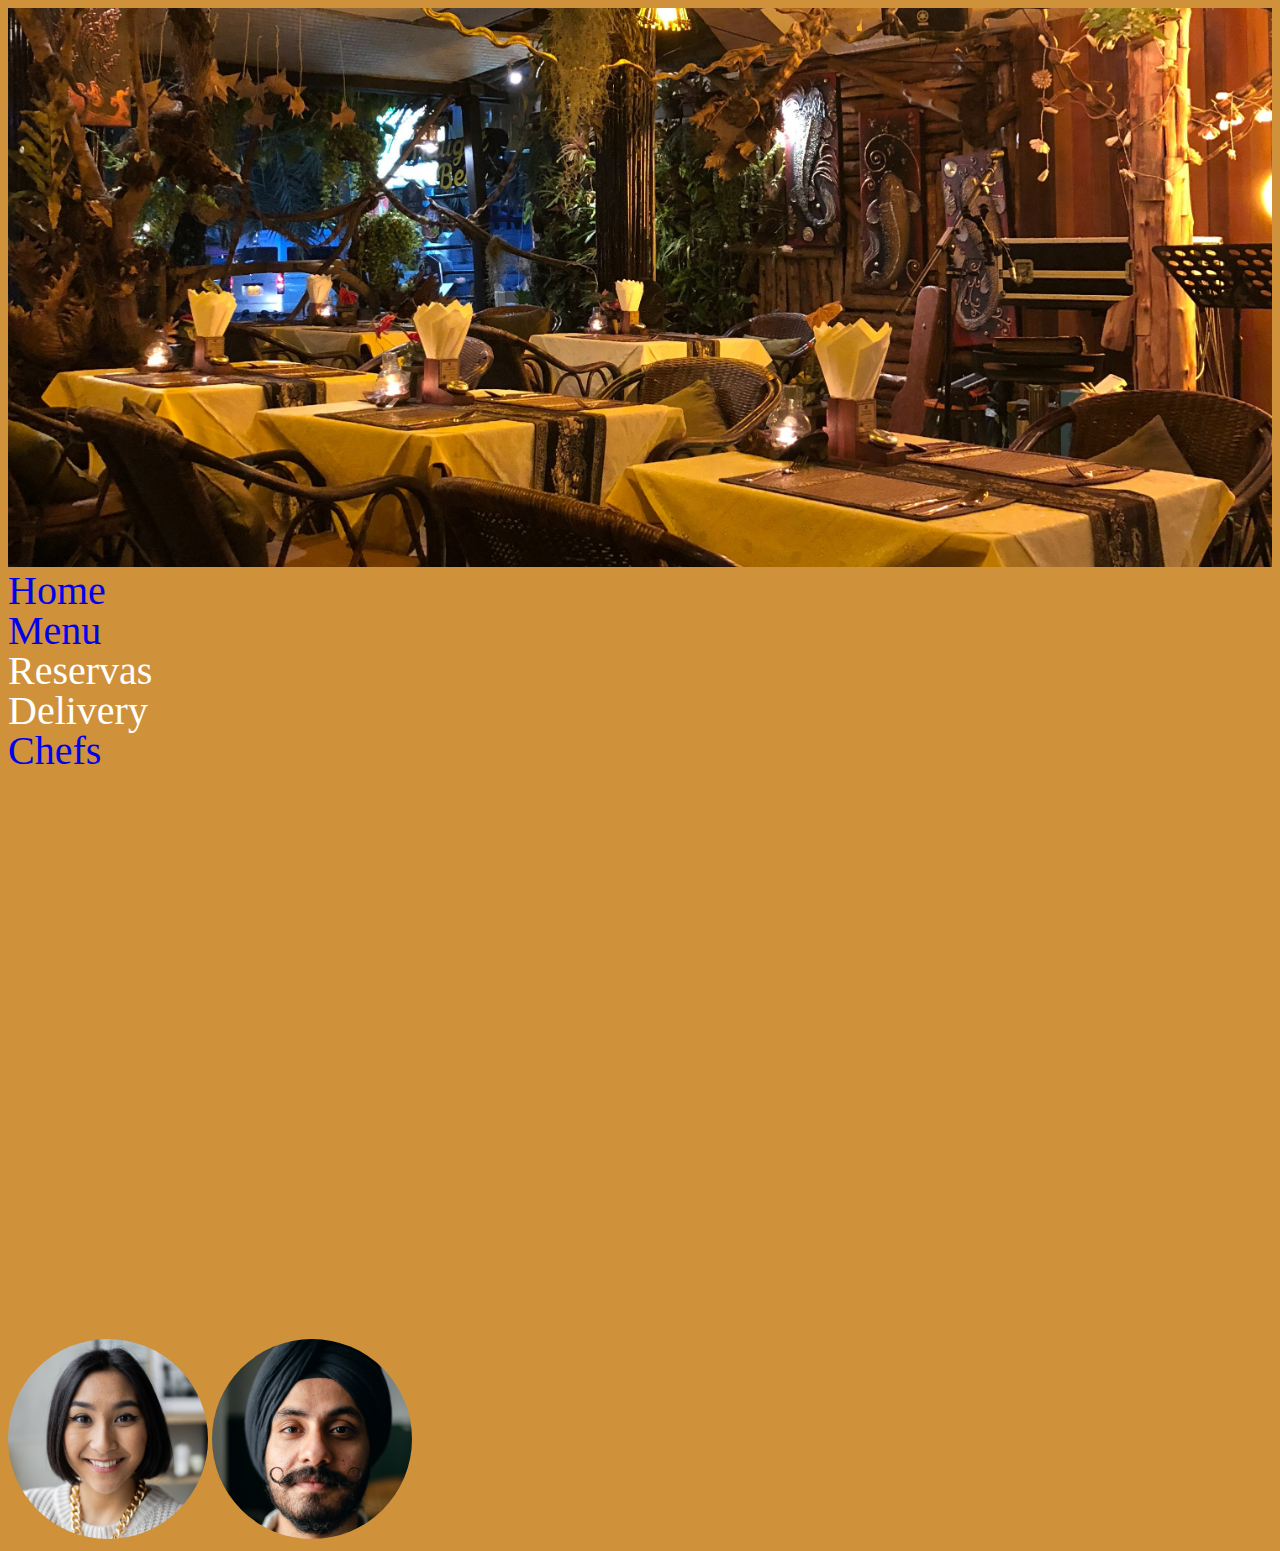
<file: index.html>
<!DOCTYPE html>
<html lang="en">
<head>
    <meta charset="UTF-8">
    <meta http-equiv="X-UA-Compatible" content="IE=edge">
    <meta name="viewport" content="width=device-width, initial-scale=1.0">
    <title>My Fucking Restaurant</title>
    <link rel="stylesheet" type="text/css" href="style.css">
    
</head>
<body>

    <img id="fixpixel" src="images/header.jpg" width="100%">
    <!--<header><h1 id="header">Wunderbar</h1></header>-->

    <nav>
        <ul>
            <li><a href="index.html" class="navigation">Home</a></li>
            <li></li><a href="cardapio.html" class="navigation">Menu</a></li>
            <li></li><a href="" class="navigation">Reservas</a></li>
            <li></li><a href="" class="navigation">Delivery</a></li>
            <li></li><a href="#chefs-list" class="navigation">Chefs</a></li>
        </ul>
    </nav>

    <nav id="chefs-list">
        <img src="images/chef2_cropped.jpg" class="chef">

        <img src="images/chef1_cropped.jpg" class="chef">
    </nav>

    <footer>
        
    </footer>


</body>
</html>
</file>
<file: style.css>
.fixpixel img{
    height: auto;
    background-position: center;
    background-repeat: no-repeat;
    background-size: cover;
     }

body{
    background-color: #D0913B;
}

a:visited{
    text-decoration: none;
    color: white;
}

.navigation{
    font-family:Cambria, Cochin, Georgia, Times, 'Times New Roman', serif;
    font-size: 40px;
    text-decoration: none;
    font-color: white;
    float: none;
    width: 100%;
    line-height: 40px;
}

ul {
    list-style: none;
    display: block;
    width: 100%;
    margin: 0;
    padding: 0;
    text-align: justify;
    margin-bottom: 50px;
}
ul:after {
    content: "";
    display: inline-block;
    width: 100%;
}
.list-menu {
    display: inline-block;
}

#header{
    position: fixed;
    text-align: center;
}

.chef{
    width: 200px;
    height: 200px;
    border-radius: 100%;
    margin-top: 500px;
    display: 
    margin-left: auto;
    margin-right:auto;
}

h1{
    font-family:Georgia, 'Times New Roman', Times, serif;
    color: white;
    font-weight: lighter;
    font-size: 40px;
    text-align: center;
}

p{
    font-family:Georgia, 'Times New Roman', Times, serif;
    color: white; font-style: italic;
}

.food{
    width: 450px;
    
}

#text-menu{
text-align: justify;
margin-left: 50px;
margin-right: 50px;
margin-bottom: 65px;
}

h2{
    font-family:Georgia, 'Times New Roman', Times, serif;
    color: white;
    text-align: center;
    margin-bottom: 65px;
}

.lista-cardapio{
    font-family:Georgia, 'Times New Roman', Times, serif;
    color: white; font-style: italic;
}
</file>
